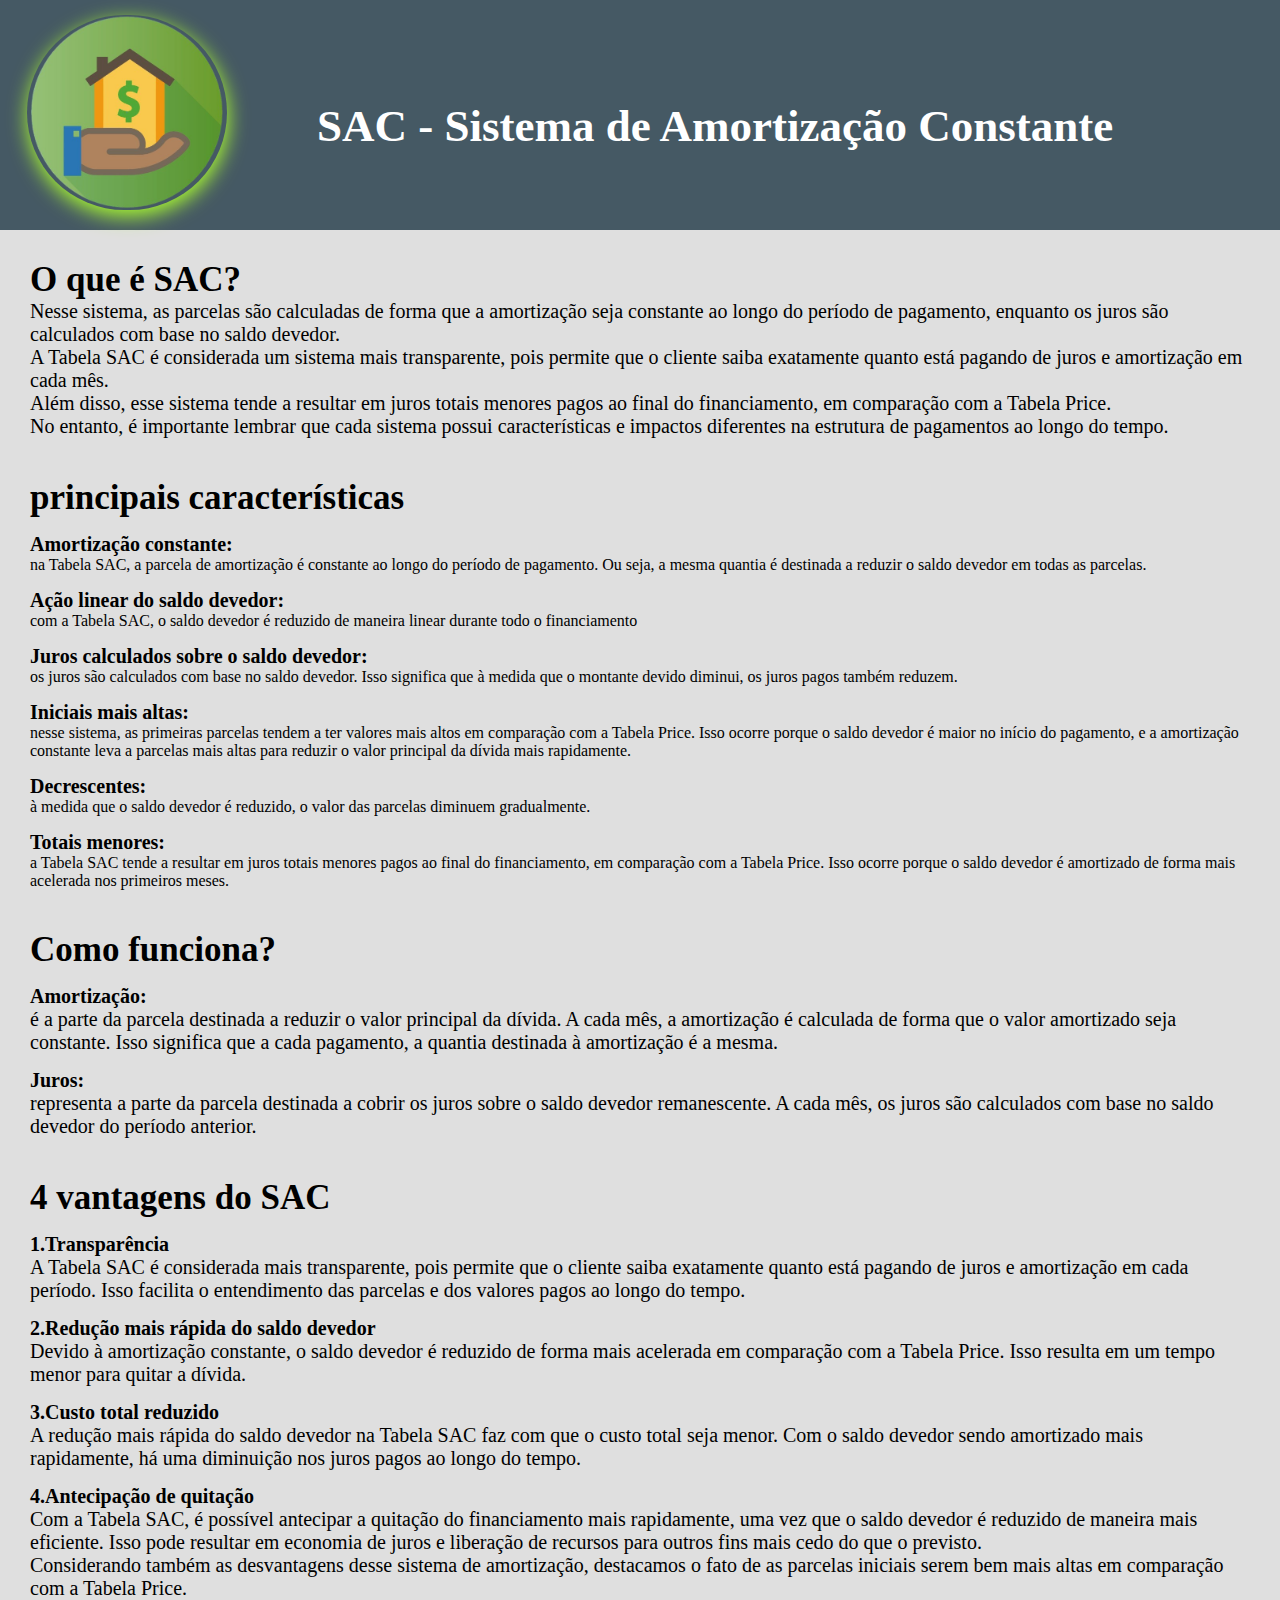
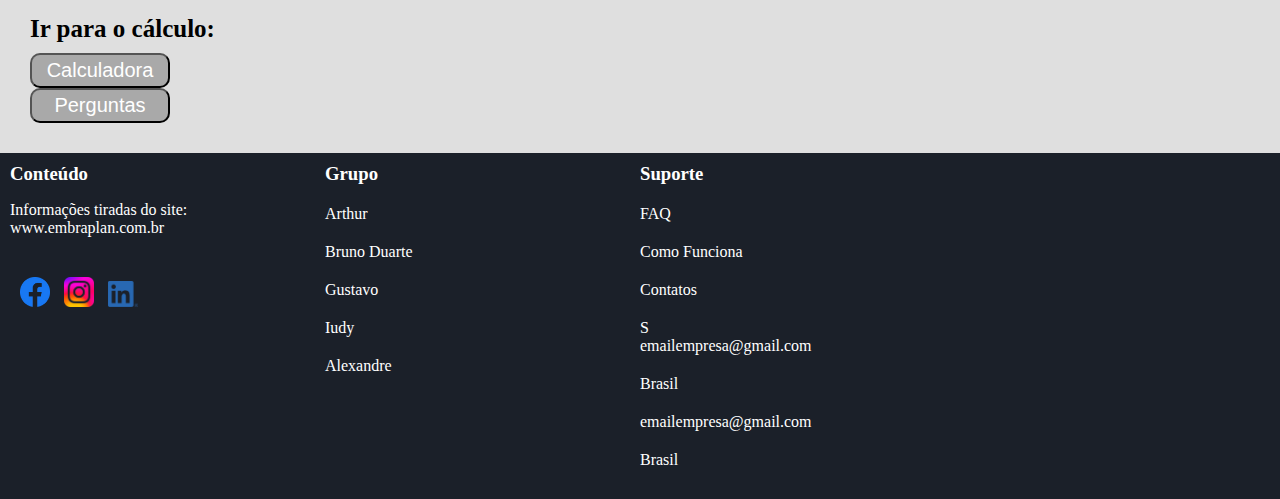
<file: index.html>
<!DOCTYPE html>
<html lang="en">
<head>
    <meta charset="UTF-8">
    <meta name="viewport" content="width=device-width, initial-scale=1.0">
    <title>SAC</title>
    <link rel="stylesheet" href="style.css">
</head>
<body>
    <header>
        <img class="logotipo" src="imagens/logotipo.png" alt="logotipo">
        <h1 class="titulo">SAC - Sistema de Amortização Constante</h1>

    </header>

    <!--inicio da explicação doq é SAC-->
    <main>
        <div>
            <h2 class="fonte">O que é SAC?</h2>
            <p class="text">Nesse sistema, as parcelas são calculadas de forma que a amortização seja constante ao longo do período de pagamento, 
            enquanto os juros são calculados com base no saldo devedor.</p>
            <p class="text">A Tabela SAC é considerada um sistema mais transparente, 
            pois permite que o cliente saiba exatamente quanto está pagando de juros e amortização em cada mês. </p>
            <p class="text">Além disso, esse sistema tende a resultar em juros totais menores pagos ao final do financiamento, em comparação com a Tabela Price.
            <p class="text">No entanto, é importante lembrar que cada sistema possui características e impactos diferentes na estrutura de pagamentos ao longo do tempo. </p>
        </div>

    <!--fim da explicação-->




    <!--inicio principais caracteristicas do SAC-->
        <div class="caracteristicas">
            <h2 class="fonte">principais características</h2>
            <ul>
                <p class="text"><h4 class="carac">Amortização constante:</h4> na Tabela SAC, a parcela de amortização é constante ao longo do período de pagamento.
                Ou seja, a mesma quantia é destinada a reduzir o saldo devedor em todas as parcelas.</p>
                <p class="text"><h4 class="carac">Ação linear do saldo devedor:</h4> com a Tabela SAC, o saldo devedor é reduzido de maneira linear durante todo o financiamento</p>
                <p class="text"><h4 class="carac">Juros calculados sobre o saldo devedor:</h4> os juros são calculados com base no saldo devedor. 
                Isso significa que à medida que o montante devido diminui, os juros pagos também reduzem.</p>
                <p class="text"><h4 class="carac">Iniciais mais altas:</h4> nesse sistema, as primeiras parcelas tendem a ter valores mais altos em comparação com a Tabela Price. 
                Isso ocorre porque o saldo devedor é maior no início do pagamento, 
                e a amortização constante leva a parcelas mais altas para reduzir o valor principal da dívida mais rapidamente.</p>
                <p class="text"><h4 class="carac">Decrescentes:</h4> à medida que o saldo devedor é reduzido, o valor das parcelas diminuem gradualmente.</p>
                <p class="text"><h4 class="carac">Totais menores:</h4> a Tabela SAC tende a resultar em juros totais menores pagos ao final do financiamento, em comparação com a Tabela Price. 
             Isso ocorre porque o saldo devedor é amortizado de forma mais acelerada nos primeiros meses.</p>
            </ul>
        </div>
    <!--fim das caracteristicas-->



    <!--inicio como funciona o SAC-->
        <div class="como-funciona"></div>
            <h2 class="fonte">Como funciona?</h2>
            <h4 class="funciona">Amortização:</h4>
            <p class="text">é a parte da parcela destinada a reduzir o valor principal da dívida. A cada mês, 
            a amortização é calculada de forma que o valor amortizado seja constante. 
            Isso significa que a cada pagamento, a quantia destinada à amortização é a mesma.</p>
            <h4 class="funciona">Juros:</h4>
            <p class="text">representa a parte da parcela destinada a cobrir os juros sobre o saldo devedor remanescente. 
            A cada mês, os juros são calculados com base no saldo devedor do período anterior.</p>
        </div>
    <!--Término como funciona o SAC-->


    <!--Vantagens do SAC-->
        <div class="vantagens">
            <h2 class="fonte">4 vantagens do SAC</h2>
            <h4 class="quatro">1.Transparência</h4>
            <p class="text">A Tabela SAC é considerada mais transparente, pois permite que o cliente saiba exatamente quanto está pagando de juros e amortização em cada período.
            Isso facilita o entendimento das parcelas e dos valores pagos ao longo do tempo.</p>
            <h4 class="quatro">2.Redução mais rápida do saldo devedor</h4>
            <p class="text">Devido à amortização constante, o saldo devedor é reduzido de forma mais acelerada em comparação com a Tabela Price. 
            Isso resulta em um tempo menor para quitar a dívida.</p>
            <h4 class="quatro">3.Custo total reduzido</h4>
            <p class="text">A redução mais rápida do saldo devedor na Tabela SAC faz com que o custo total seja menor. 
            Com o saldo devedor sendo amortizado mais rapidamente, há uma diminuição nos juros pagos ao longo do tempo.</p>
            <h4 class="quatro">4.Antecipação de quitação</h4>
            <p class="text">Com a Tabela SAC, é possível antecipar a quitação do financiamento mais rapidamente, uma vez que o saldo devedor é reduzido de maneira mais eficiente. 
            Isso pode resultar em economia de juros e liberação de recursos para outros fins mais cedo do que o previsto.</p>
            <p class="text">Considerando também as desvantagens desse sistema de amortização, 
            destacamos o fato de as parcelas iniciais serem bem mais altas em comparação com a Tabela Price. </p>
        </div>
    <!--Término das vantagens do SAC-->


    <!--Inicio Calculadora-->
        <h3 class="texts">Ir para o cálculo:</h3>
        <a href="calculadora.html">
            <button class="but">Calculadora</button>
        </a>
        <a href="perguntas.html">
            <button class="but">Perguntas</button>
        </a>
    <!--Fim calculadora-->


    <!--Término Vantagens do SAC-->
 </main>

    <!--Início Footer-->
    <footer>
        <div class="container">
            <ul>
                <h3>Conteúdo</h3>
                <p>Informações tiradas do site:<br>www.embraplan.com.br</p>
                <div class="redes-sociais">
                    <img class="redes" src="imagens/facebook.png" alt="facebook">
                    <img class="redes" src="imagens/instagram.png" alt="instagram">
                    <img class="redes" src="imagens/linkedin.png" alt="linkedin">
                </div>
            </ul>
            <ul>
                <h3>Grupo</h3>
                <li><a href="#">Arthur</a></li>
                <li><a href="#">Bruno Duarte</a></li>
                <li><a href="#">Gustavo</a></li>
                <li><a href="#">Iudy</a></li>
                <li><a href="#">Alexandre</a></li>
            </ul>
            <ul>
                <h3>Suporte</h3>
                <li><a href="#">FAQ</a></li>
                <li><a href="#">Como Funciona</a></li>
                <li><a href="#">Contatos</a></li>
                <li><a href="#">S
                    <p>emailempresa@gmail.com</p>
                </li>
                <li>
                    <p>Brasil</p>
                </li>
                        <p>emailempresa@gmail.com</p>
                    </li>
                    <li>
                        <p>Brasil</p>
                    </li>
                </h3>
            </ul>
        </div>
     </footer>
     <!--Término Footer-->
</body>
</html>
</file>
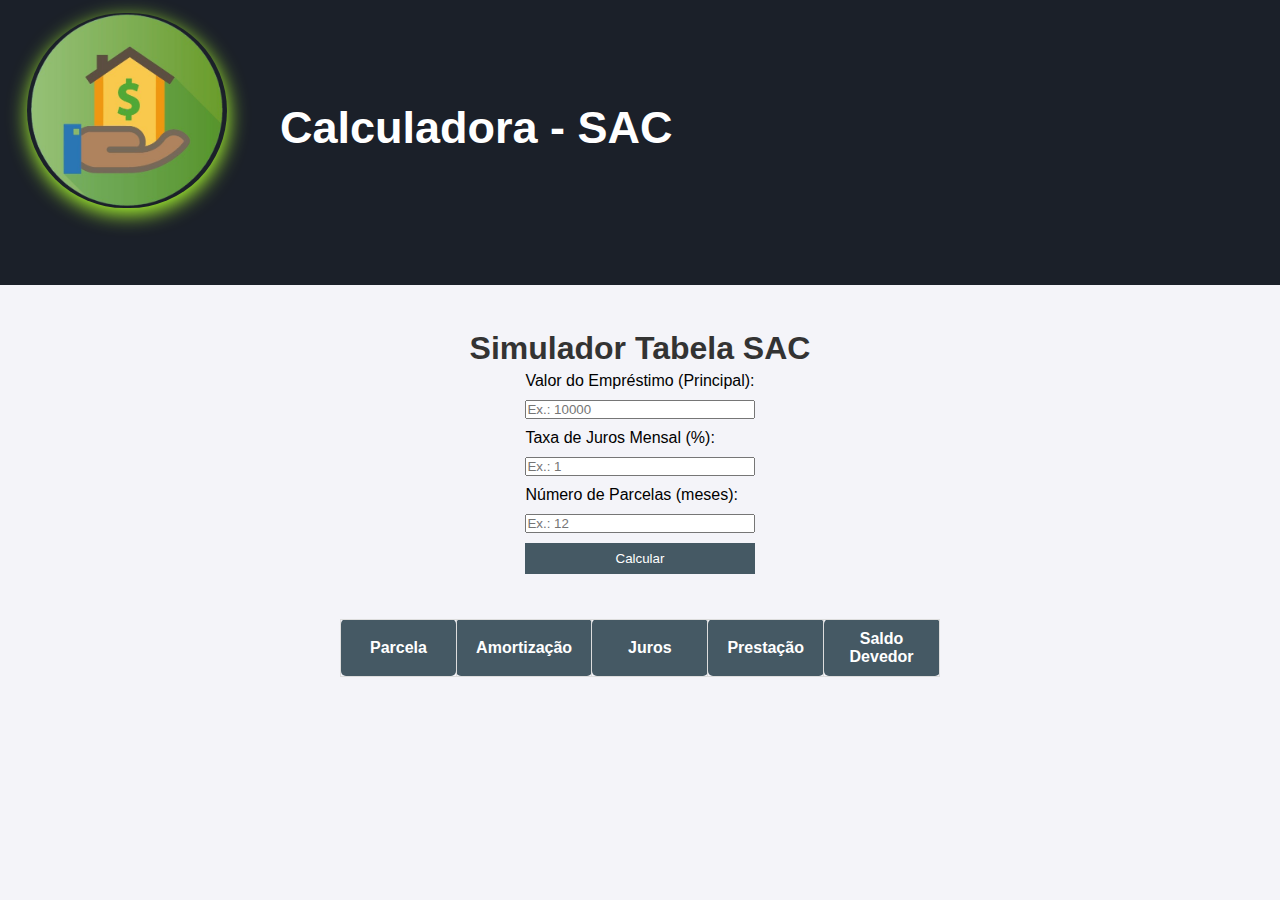
<file: calculadora.html>
<!DOCTYPE html>
<html lang="en">
<head>
    <meta charset="UTF-8">
    <meta name="viewport" content="width=device-width, initial-scale=1.0">
    <link rel="stylesheet" href="alguma.css">
    <title>calculo</title>
</head>
<body>

    <header>
        <img class="logo" src="imagens/logotipo.png" alt="logotipo">
        <h1 class="titulo">Calculadora - SAC</h1>
        <a href="index.html">
            <button class="but_2">voltar à Página inicial</button>
        </a>
    </header>

    <h1 class="simulador">Simulador Tabela SAC</h1>
    
    <div class="form-container">
        <label for="principal">Valor do Empréstimo (Principal):</label>
        <input type="number" id="principal" placeholder="Ex.: 10000" required>
        
        <label for="rate">Taxa de Juros Mensal (%):</label>
        <input type="number" id="rate" placeholder="Ex.: 1" required>
        
        <label for="months">Número de Parcelas (meses):</label>
        <input type="number" id="months" placeholder="Ex.: 12" required>
        
        <button onclick="calculateSAC()">Calcular</button>
    </div>
    
    <table id="sacTable">
        <thead>
            <tr>
                <th>Parcela</th>
                <th>Amortização</th>
                <th>Juros</th>
                <th>Prestação</th>
                <th>Saldo Devedor</th>
            </tr>
        </thead>
        <tbody>
            <!-- As linhas da tabela serão geradas aqui pelo JavaScript -->
        </tbody>
    </table>
    <script src="script.js"></script>
</body>    
</html>
</file>
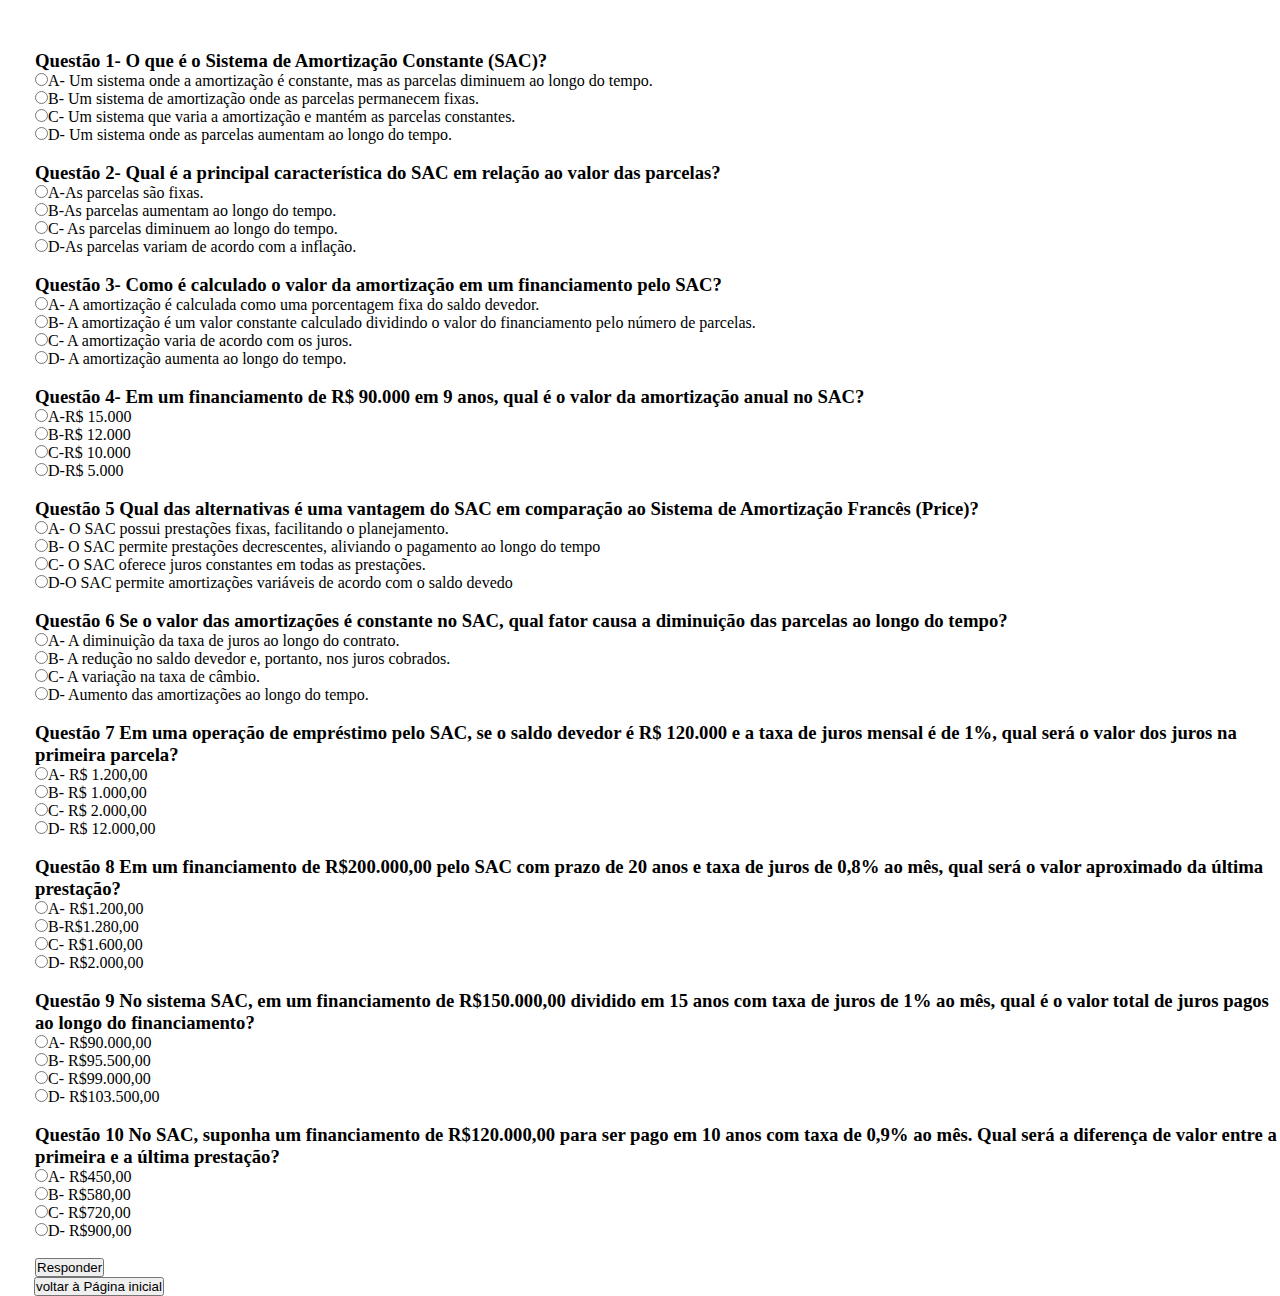
<file: perguntas.html>
<!DOCTYPE html>
<html lang="en">
<head>
    <meta charset="UTF-8">
    <meta name="viewport" content="width=device-width, initial-scale=1.0">
    <title>Perguntas</title>
    <link rel="stylesheet" href="perguntas.css">
    <script src="perguntas.js"></script>
</head>
<body onload="inclui_nome()">

    <script src="script.js"></script>

    <p class="nome" id="marcacao_nome"></p>

    <form>
        <h3>Questão 1- O que é o Sistema de Amortização Constante (SAC)?</h3>
        <input type="radio" name="quest_1" value="errada">A- Um sistema onde a amortização é constante, mas as parcelas diminuem ao longo do tempo. <br>
        <input type="radio" name="quest_1" value="correta">B- Um sistema de amortização onde as parcelas permanecem fixas.<br>
        <input type="radio" name="quest_1" value="errada">C- Um sistema que varia a amortização e mantém as parcelas constantes.<br>
        <input type="radio" name="quest_1" value="errada">D- Um sistema onde as parcelas aumentam ao longo do tempo.<br>
        <p id="resp_correta_1" class="verde"></p><p id="resp_errada_1" class="vermelho"></p><br>

        <h3>Questão 2- Qual é a principal característica do SAC em relação ao valor das parcelas?</h3>
        <input type="radio" name="quest_2" value="errada">A-As parcelas são fixas.<br>
        <input type="radio" name="quest_2" value="errada">B-As parcelas aumentam ao longo do tempo. <br>
        <input type="radio" name="quest_2" value="correta">C- As parcelas diminuem ao longo do tempo. <br>
        <input type="radio" name="quest_2" value="errada">D-As parcelas variam de acordo com a inflação. <br>
        <p id="resp_correta_2" class="verde"></p><p id="resp_errada_2" class="vermelho"></p><br>

        <h3>Questão 3- Como é calculado o valor da amortização em um financiamento pelo SAC?</h3>
        <input type="radio" name="quest_3" value="errada">A- A amortização é calculada como uma porcentagem fixa do saldo devedor.<br>
        <input type="radio" name="quest_3" value="correta">B- A amortização é um valor constante calculado dividindo o valor do financiamento pelo número de parcelas. <br>
        <input type="radio" name="quest_3" value="errada">C- A amortização varia de acordo com os juros.<br>
        <input type="radio" name="quest_3" value="errada">D- A amortização aumenta ao longo do tempo.<br>
        <p id="resp_correta_3" class="verde"></p><p id="resp_errada_3" class="vermelho"></p><br>

        <h3>Questão 4- Em um financiamento de R$ 90.000 em 9 anos, qual é o valor da amortização anual no SAC?</h3>
        <input type="radio" name="quest_4" value="errada">A-R$ 15.000<br>
        <input type="radio" name="quest_4" value="errada">B-R$ 12.000 <br>
        <input type="radio" name="quest_4" value="correta">C-R$ 10.000<br>
        <input type="radio" name="quest_4" value="errada">D-R$ 5.000  <br>
        <p id="resp_correta_4" class="verde"></p><p id="resp_errada_4" class="vermelho"></p><br>

        <h3>Questão 5 Qual das alternativas é uma vantagem do SAC em comparação ao Sistema de Amortização Francês (Price)?</h3>
        <input type="radio" name="quest_5" value="errada">A- O SAC possui prestações fixas, facilitando o planejamento.<br>
        <input type="radio" name="quest_5" value="correta">B- O SAC permite prestações decrescentes, aliviando o pagamento ao longo do tempo<br>
        <input type="radio" name="quest_5" value="errada">C- O SAC oferece juros constantes em todas as prestações.  <br>
        <input type="radio" name="quest_5" value="errada">D-O SAC permite amortizações variáveis de acordo com o saldo devedo<br>
        <p id="resp_correta_5" class="verde"></p><p id="resp_errada_5" class="vermelho"></p><br>

        <h3>Questão 6 Se o valor das amortizações é constante no SAC, qual fator causa a diminuição das parcelas ao longo do tempo?</h3>
        <input type="radio" name="quest_6" value="errada">A- A diminuição da taxa de juros ao longo do contrato.<br>
        <input type="radio" name="quest_6" value="errada">B- A redução no saldo devedor e, portanto, nos juros cobrados.<br>
        <input type="radio" name="quest_6" value="correta">C- A variação na taxa de câmbio.<br>
        <input type="radio" name="quest_6" value="errada">D- Aumento das amortizações ao longo do tempo.<br>
        <p id="resp_correta_6" class="verde"></p><p id="resp_errada_6" class="vermelho"></p><br>

        <h3>Questão 7 Em uma operação de empréstimo pelo SAC, se o saldo devedor é R$ 120.000 e a taxa de juros mensal é de 1%, qual será o valor dos juros na primeira parcela?</h3>
        <input type="radio" name="quest_7" value="correta">A- R$ 1.200,00<br>
        <input type="radio" name="quest_7" value="errada">B- R$ 1.000,00<br>
        <input type="radio" name="quest_7" value="errada">C- R$ 2.000,00<br>
        <input type="radio" name="quest_7" value="errada">D- R$ 12.000,00<br>
        <p id="resp_correta_7" class="verde"></p><p id="resp_errada_7" class="vermelho"></p><br>

        <h3>Questão 8 Em um financiamento de R$200.000,00 pelo SAC com prazo de 20 anos e taxa de juros de 0,8% ao mês, qual será o valor aproximado da última prestação?</h3>
        <input type="radio" name="quest_8" value="errada">A- R$1.200,00 <br>
        <input type="radio" name="quest_8" value="correta">B-R$1.280,00<br>
        <input type="radio" name="quest_8" value="errada">C- R$1.600,00<br>
        <input type="radio" name="quest_8" value="errada">D- R$2.000,00<br>
        <p id="resp_correta_8" class="verde"></p><p id="resp_errada_8" class="vermelho"></p><br>

        <h3>Questão 9 No sistema SAC, em um financiamento de R$150.000,00 dividido em 15 anos com taxa de juros de 1% ao mês, qual é o valor total de juros pagos ao longo do financiamento?</h3>
        <input type="radio" name="quest_9" value="errada">A- R$90.000,00 <br>
        <input type="radio" name="quest_9" value="errada">B- R$95.500,00<br>
        <input type="radio" name="quest_9" value="errada">C- R$99.000,00<br>
        <input type="radio" name="quest_9" value="correta">D- R$103.500,00<br>
        <p id="resp_correta_9" class="verde"></p><p id="resp_errada_9" class="vermelho"></p><br>

        <h3>Questão 10 No SAC, suponha um financiamento de R$120.000,00 para ser pago em 10 anos com taxa de 0,9% ao mês. Qual será a diferença de valor entre a primeira e a última prestação?</h3>
        <input type="radio" name="quest_10" value="errada">A- R$450,00<br>
        <input type="radio" name="quest_10" value="errada">B- R$580,00<br>
        <input type="radio" name="quest_10" value="correta">C- R$720,00<br>
        <input type="radio" name="quest_10" value="errada">D- R$900,00<br>
        <p id="resp_correta_10" class="verde"></p><p id="resp_errada_10" class="vermelho"></p><br>

        <p id="quantos_acertos"></p>
            <button type="button" onclick="funcao_resposta()">Responder</button>
    </form>
    <a href="index.html">
        <button class="but_2">voltar à Página inicial</button>
    </a>
</body>
</html>
</file>
<file: style.css>
*{
    margin: 0;
    padding: 0;
    box-sizing: border-box;
}
header{
    width: 100%;
    display: flex;
    background-color: rgb(69, 89, 100);
    color: white;
    grid-area: cabe;
}

main{
    width: 100%;
    background-color: #dfdfdf;
    padding: 30px;
    display: flex;
    flex-direction: column;
    grid-area: prin;

}

.logotipo{
    width: 200px;
    box-shadow: 1px 6px 20px greenyellow;
    border-radius: 200px;
    margin-top: 15px;
    margin-bottom: 20px;
    margin-left: 27px;
    
}
.titulo{
    padding-left: 120px;
    padding-top: 100px;
    font-size: 45px;
    margin-left: -30px;
}
footer{
    background-color: #1b2029;
    padding: 10px;
    grid-area: roda;
}

.redes{
    width: 30px;
}

footer .container{
    display: flex;
    color: white;
}

footer .container ul{
    width: 25%;
}

footer .container h3{
    margin-bottom: 16px;
    font-weight: 600;
}

footer .container .redes-sociais img{
    margin-left: 10px;
}

footer .container ul > p{ 
    margin-bottom: 40px;

}

footer .container li{
    margin: 20px 0;
}

footer .container a{
    color: white;
    text-decoration: none;
}

.caracteristicas{
    margin-top: 40px;
}

.como-funciona{
    margin-top: 40px;
}

.vantagens{
    margin-top: 40px;
}

.fonte{
    font-size: 35px;
}

.carac{
    margin-top: 15px;
    font-size: 20px;
    font-weight: 700;
}

.funciona{
    margin-top: 15px;
    font-size: 20px;
}

.quatro{
    margin-top: 15px;
    font-size: 20px;
}

.text{
    font-size: 20px;
}

li {
    list-style-type: none;
  }
.texts{
    font-size: 25px;
    margin-top: 15px;
    margin-bottom: 10px;
}
.but{
    width: 140px;
    height: 35px;
    border-radius: 10px;
    background-color: darkgrey;
    color: white;
    font-size: 20px;
}

.but:hover{
    background-color: #1b2029;
    transition: 0.5s;     
}
@media only screen and (max-width: 820px) {
    body{
        grid-template-areas: 
        "cabe"
        "brac"
        "prin"
        "roda";
        grid-template-columns: 1fr;
        grid-template-rows: 200px 50px 500px 200px;
    }   
    header img{
        display: none;
    } 
}
@media only screen and (max-width: 480px) {
    body{
        grid-template-areas: 
        "secn"
        "prin"
        "roda";
        grid-template-columns: 1fr;
        grid-template-rows: 100px 500px 100px;
    }
    section{
        display: flex;
    }
    aside{
        display: none;
    }
    header{
        display: none;
    }
    
}
</file>
<file: alguma.css>
*{
    margin: 0;
    padding: 0;
    box-sizing: border-box;
}
header{
 
    background-color: rgb(69, 89, 100);
    color: white;
}
main{
    width: 100%;
    background-color: #dfdfdf;
    padding: 30px;
    display: flex;
    flex-direction: column;
}
footer{
    background-color: #1b2029;
    padding: 10px;
}

.redes{
    width: 30px;
}

footer .container{
    display: flex;
    color: white;
}

footer .container ul{
    width: 25%;
}

footer .container h3{
    margin-bottom: 16px;
    font-weight: 600;
}

footer .container .redes-sociais img{
    margin-left: 10px;
}

footer .container ul > p{ 
    margin-bottom: 40px;

}

footer .container li{
    margin: 20px 0;
}

footer .container a{
    color: white;
    text-decoration: none;
}

.caracteristicas{
    margin-top: 40px;
}

.como-funciona{
    margin-top: 40px;
}

.vantagens{
    margin-top: 40px;
}

.fonte{
    font-size: 35px;
}

.carac{
    margin-top: 15px;
    font-size: 20px;
    font-weight: 700;
}

.funciona{
    margin-top: 15px;
    font-size: 20px;
}

.quatro{
    margin-top: 15px;
    font-size: 20px;
}

.text{
    font-size: 20px;
}

li {
    list-style-type: none;
  }
.texts{
    font-size: 25px;
    margin-top: 15px;
    margin-bottom: 10px;
}
.but{
    width: 80px;
    height: 25px;
}
th{
    width: 100px;
    border-radius: 5px;
}

.tab{
    position: relative;
    width: 500px;
    height: 250px;
    border-radius: 5px;
}

.td{
    border-radius: 5px;
}
body {
    font-family: Arial, sans-serif;
    display: flex;
    justify-content: center;
    align-items: center;
    flex-direction: column;
    min-height: 100vh;
    margin: 0;
    background-color: #f4f4f9;
}

h1 {
    color: #333;
}

.form-container {
    display: flex;
    flex-direction: column;
    margin-bottom: 20px;
}

label, input, button {
    margin: 5px 0;
}

button {
    padding: 8px 16px;
    background-color: rgb(69, 89, 100);
    color: white;
    border: none;
    cursor: pointer;
}

button:hover {
    background-color: rgb(69, 89, 100);
}

table {
    width: 100%;
    max-width: 600px;
    border-collapse: collapse;
    margin-top: 20px;
}

th, td {
    padding: 10px;
    border: 1px solid #ddd;
    text-align: center;
}

th {
    background-color: rgb(69, 89, 100);
    color: white;
}

tbody tr:nth-child(even) {
    background-color: #f2f2f2;
}

header{
    background-color: #1b2029;
    width: 100%;
    margin-top: -325px;
}


.logo{
    width: 200px;
    box-shadow: 1px 6px 20px greenyellow;
    border-radius: 200px;
    margin-top: 115px;
    margin-bottom: 20px;
    margin-left: 27px;
}


.simulador{
    margin-top: 45px;
}

.titulo{
    margin-left: 280px;
    font-size: 45px;
    margin-top: -130px;
    margin-bottom: 100px;
    color: white;
}
.but_2{
    margin-left: 1750px;
    margin-top: -50px;
    border-radius: 15px;
    background-color: #272d36;
}
.but_2:hover{
    background-color: rgb(86, 106, 117);
    transition: 0.7s;
}
</file>
<file: perguntas.css>
*{
    margin: 0;
    padding: 0;
    box-sizing: border-box;
}
.verde{
    color: green;
}
.vermelho{
    color: red;
}
form{
    margin-left: 35px;
    margin-top: 50px;
}
.nome{
    align-items: center;
    text-align: center;
    justify-content: center;
    font-size: 28px;
    margin-top: 20px;
}
.but_2{
    margin-left: 34px;
}
</file>
